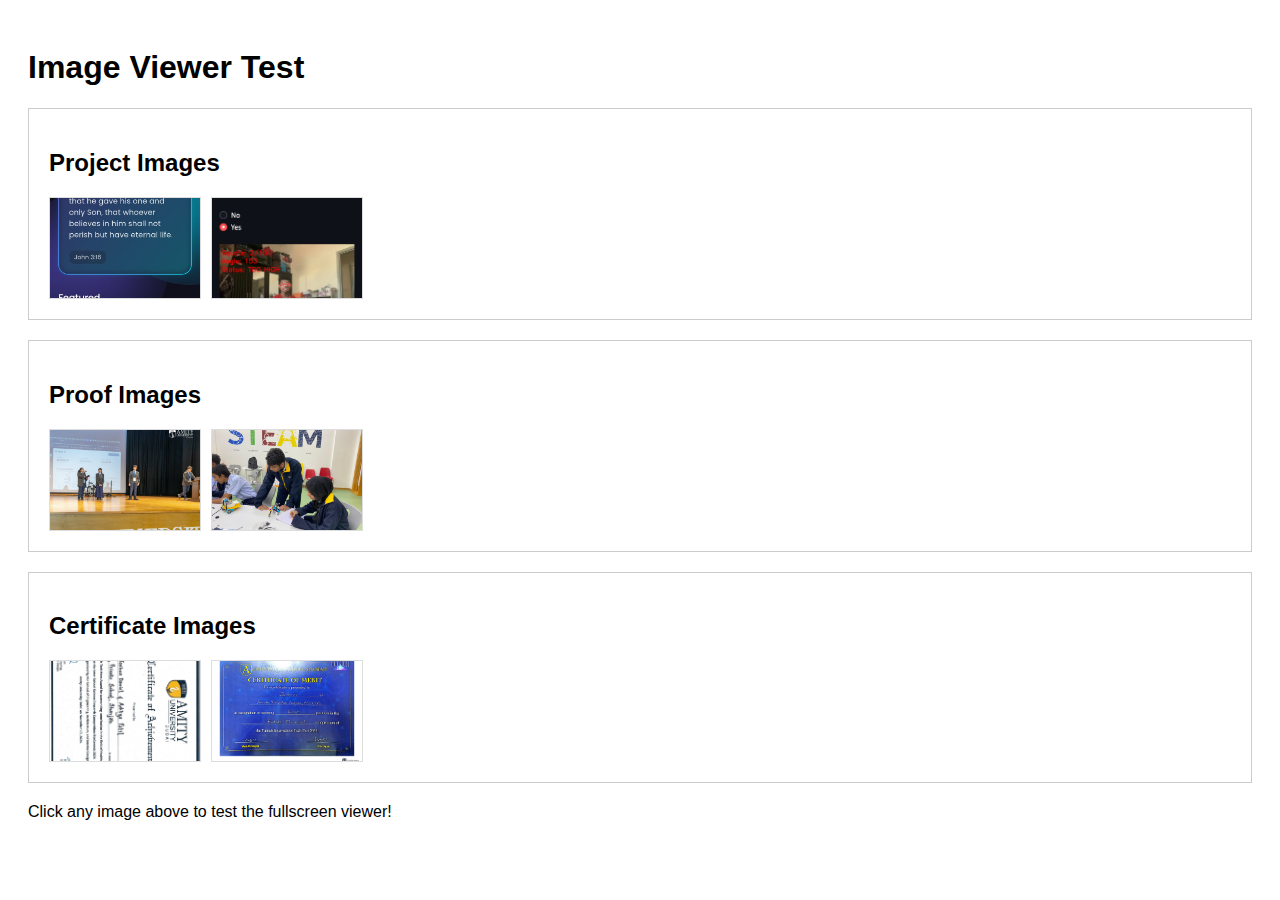
<file: test-image-viewer.html>
<!DOCTYPE html>
<html lang="en">
<head>
    <meta charset="UTF-8">
    <meta name="viewport" content="width=device-width, initial-scale=1.0">
    <title>Image Viewer Test</title>
    <style>
        body { font-family: Arial, sans-serif; padding: 20px; }
        .test-section { margin: 20px 0; padding: 20px; border: 1px solid #ccc; }
        .test-images { display: flex; gap: 10px; flex-wrap: wrap; }
        .test-images img { width: 150px; height: 100px; object-fit: cover; border: 1px solid #ddd; }
    </style>
</head>
<body>
    <h1>Image Viewer Test</h1>
    
    <div class="test-section">
        <h2>Project Images</h2>
        <div class="test-images">
            <img src="Photos/AI Bible App.jpeg" alt="Test 1">
            <img src="Photos/AI Rehabilitation Trainer.png" alt="Test 2">
        </div>
    </div>
    
    <div class="test-section">
        <h2>Proof Images</h2>
        <div class="test-images">
            <img src="Photos/Amity Business Pitch - Top 6.jpeg" alt="Test 3">
            <img src="Photos/GIIS Robotech Challenge - 2nd Prize.jpeg" alt="Test 4">
        </div>
    </div>
    
    <div class="test-section">
        <h2>Certificate Images</h2>
        <div class="test-images">
            <img src="Photos/certificates/certificate_01.jpg" alt="Test 5">
            <img src="Photos/certificates/certificate_02.jpg" alt="Test 6">
        </div>
    </div>
    
    <p>Click any image above to test the fullscreen viewer!</p>
</body>
</html>
</file>
